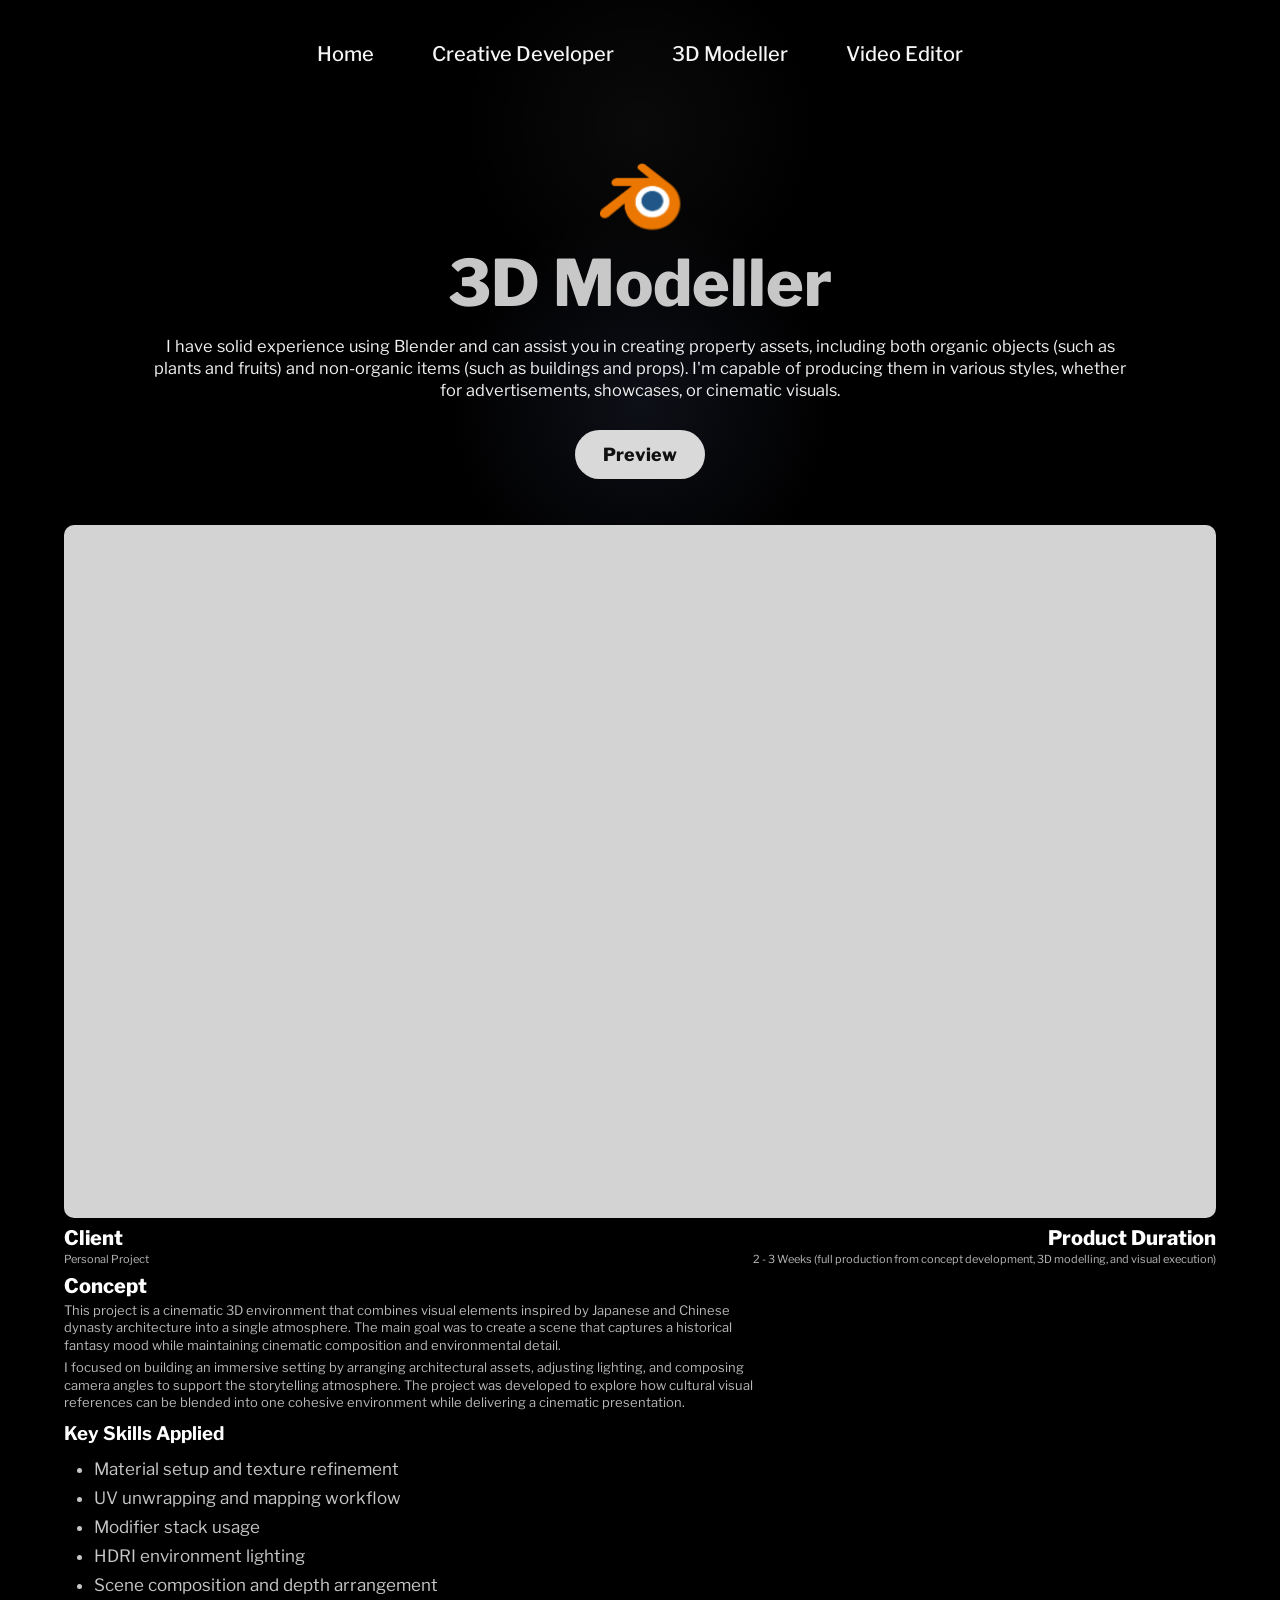
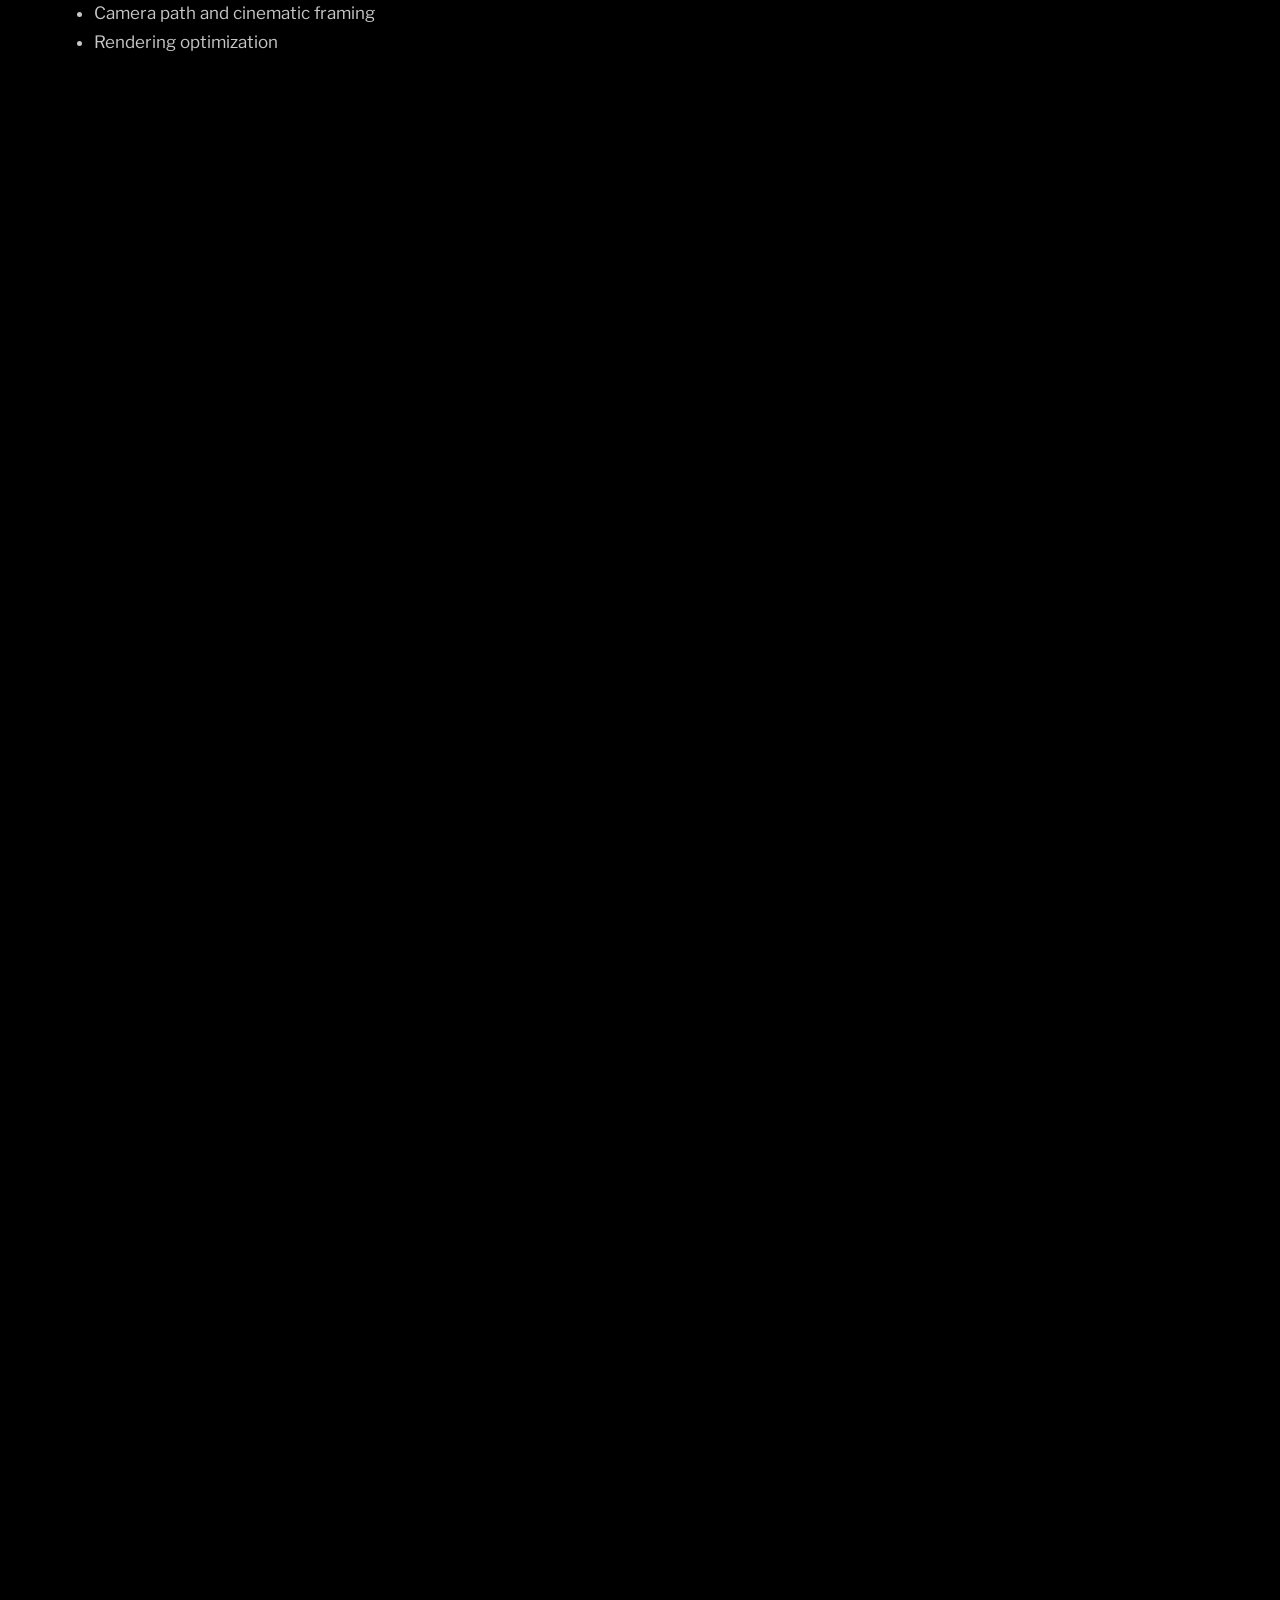
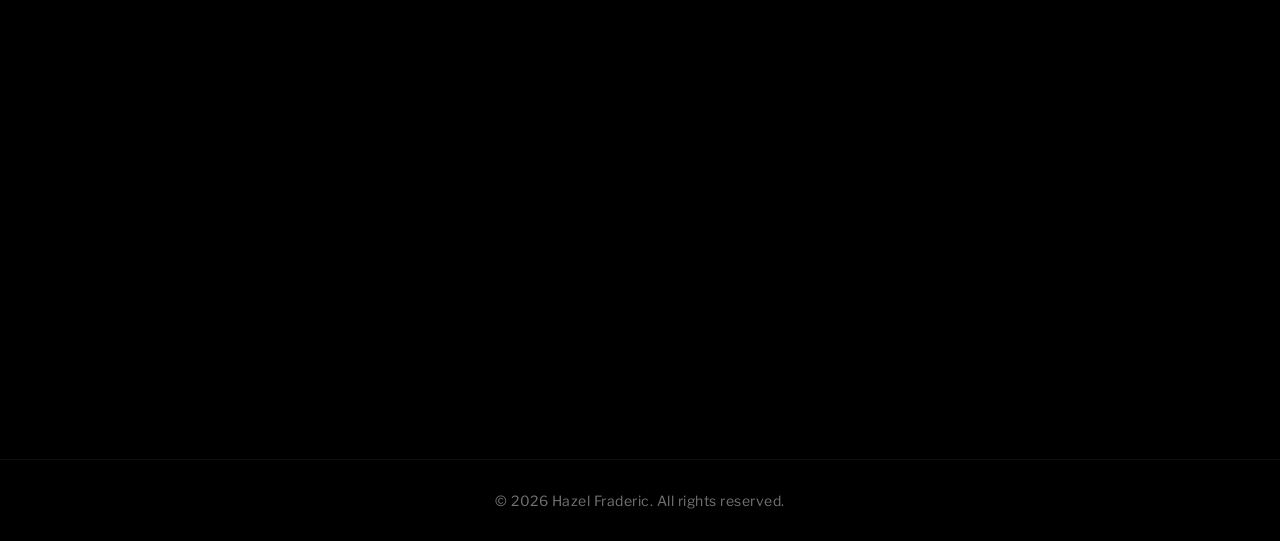
<file: 3d.html>
<!DOCTYPE html>
<html lang="en">

<head>
    <meta charset="UTF-8" />
    <meta name="viewport" content="width=device-width, initial-scale=1.0" />
    <title>3D Modeller</title>

    <link rel="preconnect" href="https://fonts.googleapis.com">
    <link rel="preconnect" href="https://fonts.gstatic.com" crossorigin>
    <link href="https://fonts.googleapis.com/css2?family=Libre+Franklin:wght@300;400;500;600;700;800;900&display=swap"
        rel="stylesheet">

    <link rel="stylesheet" href="style3.css" />
</head>

<body>
    <div class="page-glow"></div>

    <!-- NAVBAR -->
    <header class="navbar" id="mainNavbar">
        <nav>
            <ul class="nav-links">
                <li><a href="index.html?skipIntro=1#home">Home</a></li>
                <li><a href="coder.html">Creative Developer</a></li>
                <li><a href="3d.html">3D Modeller</a></li>
                <li><a href="editor.html">Video Editor</a></li>
            </ul>
        </nav>
    </header>

    <!-- FLOATING MENU -->
    <button class="floating-menu-btn" id="floatingMenuBtn" aria-label="Open menu">
        <span></span>
        <span></span>
    </button>

    <!-- OVERLAY MENU -->
    <div class="menu-overlay" id="menuOverlay">
        <div class="menu-top">
            <button class="menu-close" id="menuClose" aria-label="Close menu">✕</button>
            <a href="index.html?skipIntro=1#contact" class="menu-contact-btn">CONTACT NOW</a>
        </div>

        <div class="menu-center">
            <a href="index.html?skipIntro=1#home" class="menu-link">HOME</a>
            <a href="coder.html" class="menu-link">CREATIVE DEVELOPER</a>
            <a href="3d.html" class="menu-link">3D MODELLER</a>
            <a href="editor.html" class="menu-link">VIDEO EDITOR</a>
        </div>

        <div class="menu-bottom">
            <div class="menu-socials">
                <a href="#">INSTAGRAM ↗</a>
                <a href="#">DRIBBBLE ↗</a>
                <a href="#">TWITTER ↗</a>
            </div>
        </div>
    </div>

    <main class="page-wrapper">
        <!-- HERO -->
        <section class="hero-section">
            <div class="hero-icon reveal reveal-up">
                <img src="Sources/blender.png" alt="3D Icon">
            </div>

            <h1 class="reveal reveal-up delay-1">3D Modeller</h1>

            <p class="hero-description reveal reveal-up delay-2">
                I have solid experience using Blender and can assist you in creating property assets,
                including both organic objects (such as plants and fruits) and non-organic items
                (such as buildings and props). I'm capable of producing them in various styles,
                whether for advertisements, showcases, or cinematic visuals.
            </p>

            <a class="hero-button reveal reveal-up delay-3" href="#preview">
                Preview
            </a>
        </section>

        <!-- SHOWCASE -->
        <section class="showcase-section" id="preview">
            <article class="showcase-card reveal reveal-up" id="preview">
                <!-- SHOWCASE 1 -->
                <div class="showcase-image">
                    <iframe src="https://www.youtube.com/embed/1nPAnlo8g2I" frameborder="0"
                        allow="autoplay; encrypted-media" allowfullscreen>
                    </iframe>
                </div>

                <div class="showcase-meta">
                    <div class="meta-left">
                        <h3>Client</h3>
                        <span>Personal Project</span>
                    </div>

                    <div class="meta-right">
                        <h3>Product Duration</h3>
                        <span>2 - 3 Weeks (full production from concept development, 3D modelling, and visual execution)</span>
                    </div>
                </div>

                <div class="showcase-concept">
                    <h3>Concept</h3>
                    <p>
                        This project is a cinematic 3D environment that combines visual elements inspired by Japanese
                        and Chinese dynasty architecture into a single atmosphere. The main goal was to create a scene
                        that captures a historical fantasy mood while maintaining cinematic composition and
                        environmental detail.
                    </p>
                    <p>
                        I focused on building an immersive setting by arranging architectural assets, adjusting
                        lighting, and composing camera angles to support the storytelling atmosphere. The project was
                        developed to explore how cultural visual references can be blended into one cohesive environment
                        while delivering a cinematic presentation.
                    </p>
                </div>
                <div class="showcase-key-skills">
                    <h3>Key Skills Applied</h3>
                    <ul>
                        <li>Material setup and texture refinement</li>
                        <li>UV unwrapping and mapping workflow</li>
                        <li>Modifier stack usage</li>
                        <li>HDRI environment lighting</li>
                        <li>Scene composition and depth arrangement</li>
                        <li>Camera path and cinematic framing</li>
                        <li>Rendering optimization</li>
                    </ul>
                </div>
            </article>

            <article class="showcase-card reveal reveal-up delay-1">
                <!-- SHOWCASE 2 -->
                <div class="showcase-image">
                    <iframe src="https://www.youtube.com/embed/yC4zzNVPhv0" frameborder="0"
                        allow="autoplay; encrypted-media" allowfullscreen>
                    </iframe>
                </div>

                <div class="showcase-meta">
                    <div class="meta-left">
                        <h3>Client</h3>
                        <span>Personal Project</span>
                    </div>

                    <div class="meta-right">
                        <h3>Product Duration</h3>
                        <span>2 - 3 Weeks(full production from concept development, 3D modelling, and visual execution)</span>
                    </div>
                </div>

                <div class="showcase-concept">
                    <h3>Concept</h3>
                    <p>
                        A short fake product advertisement created as a practice project to explore 3D visual production
                        and product-style presentation. The concept focuses on showcasing a product through cinematic
                        composition, smooth motion, and stylized visual effects to simulate a modern advertisement
                        format.
                    </p>
                </div>
                <div class="showcase-key-skills">
                    <h3>Key Skills Applied</h3>
                    <ul>
                        <li>3D Asset Modelling</li>
                        <li>Material & Texture Development</li>
                        <li>Precision UV Mapping</li>
                        <li>Procedural Array Modifier Workflow</li>
                        <li>Wave-Based Motion Animation</li>
                        <li>Product Visualization</li>
                    </ul>
                </div>
            </article>

            <!-- <article class="showcase-card reveal reveal-up delay-2">
                <div class="showcase-image">
                    <iframe src="https://drive.google.com/file/d/1Ze3BfD0TVNcpZh_HgFm8vNERqOUbqEDI/preview"
                        allow="autoplay">
                    </iframe>
                </div>

                <div class="showcase-meta">
                    <div class="meta-left">
                        <h3>Client</h3>
                        <span>Personal Project</span>
                    </div>

                    <div class="meta-right">
                        <h3>Product Duration</h3>
                        <span>2 - 3 Weeks</span>
                    </div>
                </div>

                <div class="showcase-concept">
                    <h3>Concept</h3>
                    <p>
                        Lorem ipsum dolor sit amet, consectetur adipisicing elit,
                        sed do eiusmod tempor incididunt ut labore et dolore.
                    </p>
                </div>
            </article> -->
        </section>

        <!-- CONTACT -->
        <section class="contact-section">
            <div class="contact-inner">
                <div class="contact-left reveal reveal-left">
                    <h2><span>Let’s Work</span><span>Together</span></h2>

                    <div class="contact-meta">
                        <p>Based in, Australia<br>Sydney</p>

                        <p>
                            Creative Developer,<br>
                            3D Modeller and Video editor
                        </p>
                    </div>

                    <a href="mailto:yourname@example.com" class="contact-button">
                        Contact Now
                    </a>
                </div>

                <div class="contact-right reveal reveal-right delay-1">
                    <div class="contact-image-card">
                        <img src="Sources/Salju.jpeg" alt="Hazel portrait">
                    </div>
                </div>
            </div>

            <div class="contact-bottom contact-bottom-reveal">
                <p>
                    Based in Australia, I Am a multi - skilled creative with experience in coding,
                    3D Modelling, and Video Editing. My passion for visual storytelling, clean design,
                    and technical precision is reflected through my work.
                </p>

                <div class="social-buttons">
                    <a href="#">Instagram</a>
                    <a href="#">LinkedIn</a>
                    <a href="#">X</a>
                </div>
            </div>
        </section>
    </main>

    <script src="global.js"></script>
</body>
<footer class="site-footer">
    <p>© 2026 Hazel Fraderic. All rights reserved.</p>
</footer>

</html>
</file>
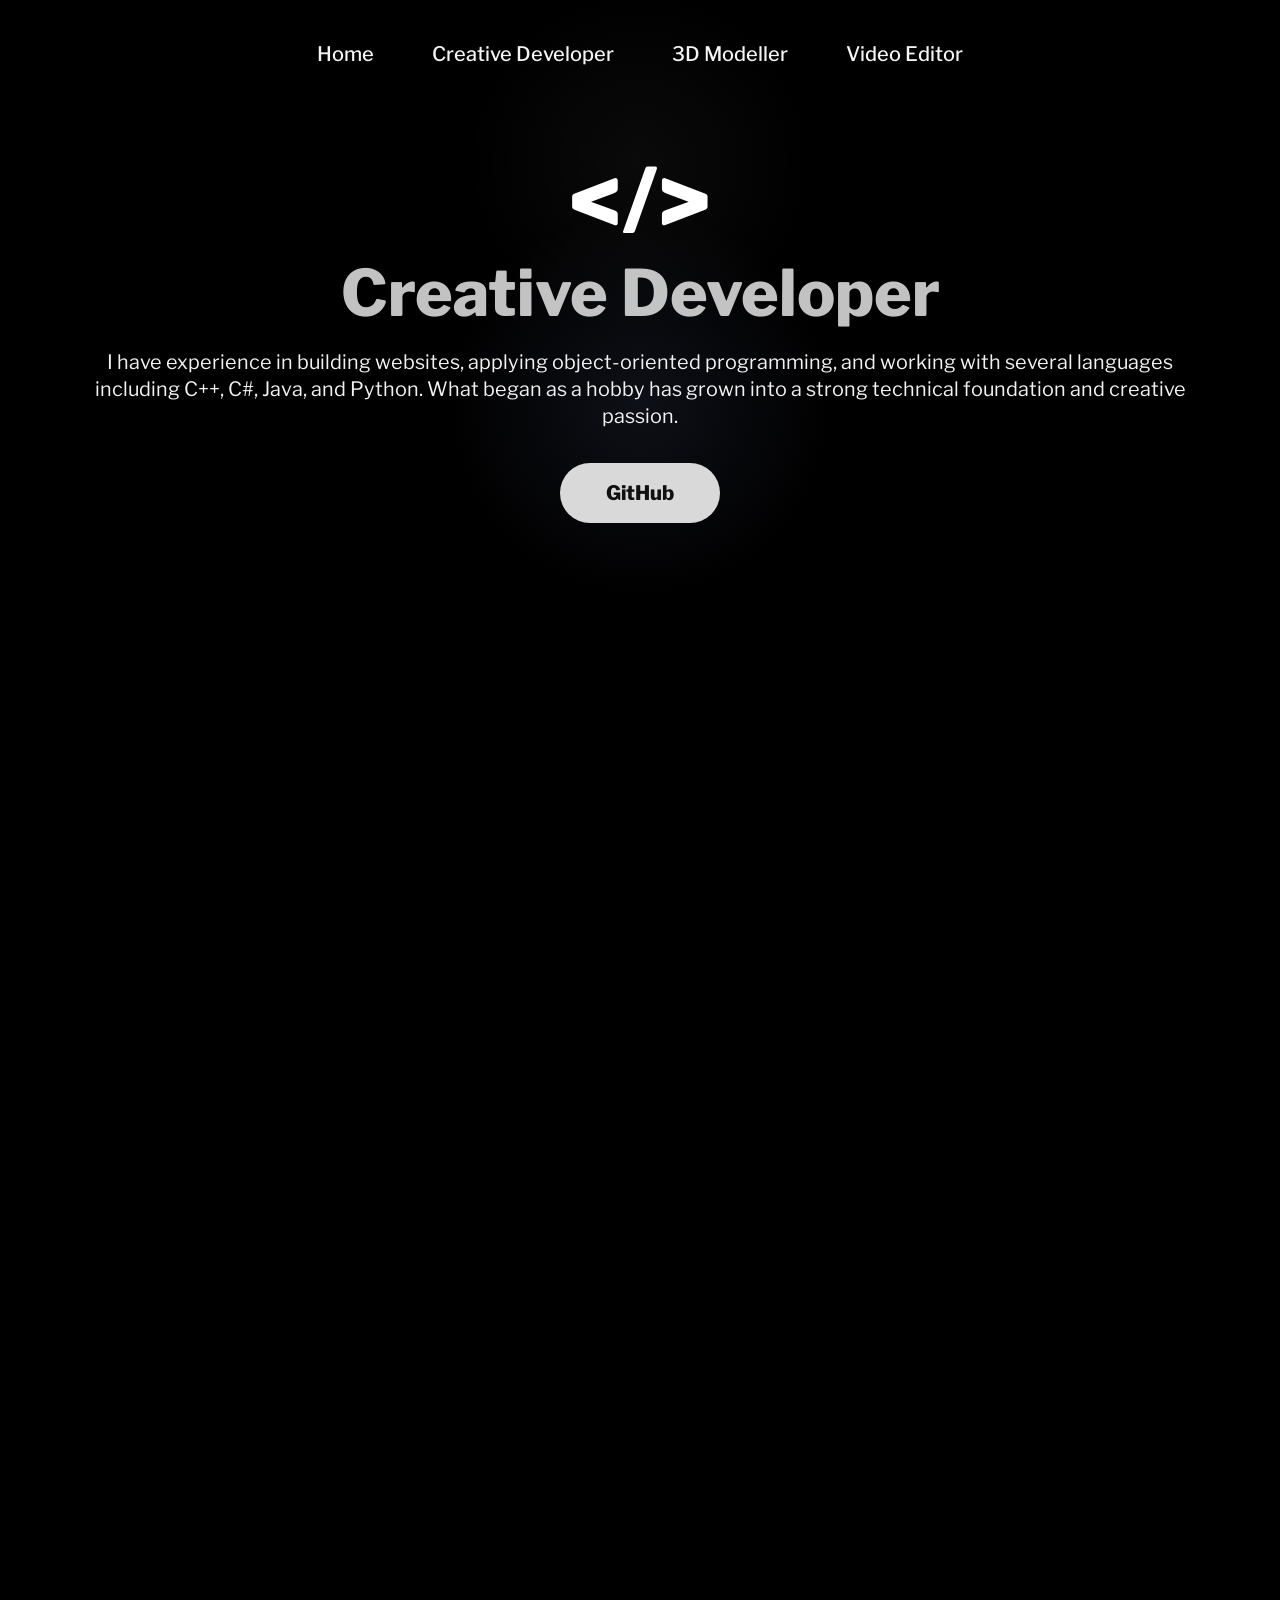
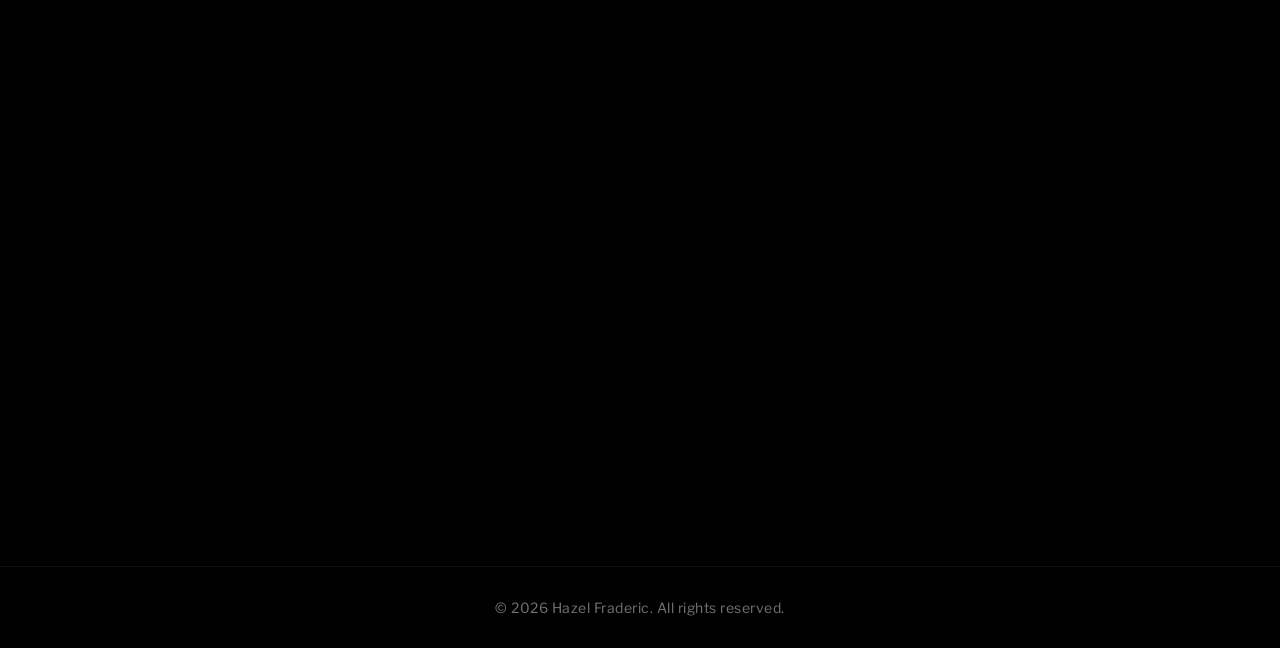
<file: coder.html>
<!DOCTYPE html>
<html lang="en">

<head>
    <meta charset="UTF-8" />
    <meta name="viewport" content="width=device-width, initial-scale=1.0" />
    <title>Creative Developer</title>

    <link rel="preconnect" href="https://fonts.googleapis.com">
    <link rel="preconnect" href="https://fonts.gstatic.com" crossorigin>
    <link href="https://fonts.googleapis.com/css2?family=Libre+Franklin:wght@300;400;500;600;700;800;900&display=swap"
        rel="stylesheet">

    <link rel="stylesheet" href="style2.css" />
</head>

<body>
    <header class="navbar" id="mainNavbar">
        <nav>
            <ul class="nav-links">
                <li><a href="index.html?skipIntro=1#home">Home</a></li>
                <li><a href="coder.html">Creative Developer</a></li>
                <li><a href="3d.html">3D Modeller</a></li>
                <li><a href="editor.html">Video Editor</a></li>
            </ul>
        </nav>
    </header>
    <button class="floating-menu-btn" id="floatingMenuBtn" aria-label="Open menu">
        <span></span>
        <span></span>
    </button>

    <div class="menu-overlay" id="menuOverlay">
        <div class="menu-top">
            <button class="menu-close" id="menuClose" aria-label="Close menu">✕</button>
            <a href="index.html#contact" class="menu-contact-btn">CONTACT NOW</a>
        </div>

        <div class="menu-center">
            <a href="index.html?skipIntro=1#home" class="menu-link">HOME</a>
            <a href="coder.html" class="menu-link ">CREATIVE DEVELOPER</a>
            <a href="3d.html" class="menu-link">3D MODELLER</a>
            <a href="editor.html" class="menu-link">VIDEO EDITOR</a>
        </div>

        <div class="menu-bottom">
            <div class="menu-socials">
                <a href="#">INSTAGRAM ↗</a>
                <a href="#">DRIBBBLE ↗</a>
                <a href="#">TWITTER ↗</a>
            </div>
        </div>
    </div>
    <div class="page-glow"></div>

    <main class="page-wrapper" id="pageWrapper">
        <section class="hero-section">
            <div class="hero-icon reveal reveal-up">&lt;/&gt;</div>

            <h1 class="reveal reveal-up delay-1">Creative Developer</h1>

            <p class="hero-description reveal reveal-up delay-2">
                I have experience in building websites, applying object-oriented programming,
                and working with several languages including C++, C#, Java, and Python.
                What began as a hobby has grown into a strong technical foundation and creative passion.
            </p>

            <a class="hero-button" id="githubBtn" href="https://github.com/hazelrc" target="_blank"
                rel="noopener noreferrer">
                GitHub
            </a>
        </section>

        <section class="languages-section">
            <div class="languages-header reveal reveal-up">
                <h2>Creative Tech Tools & Languages</h2>
                <p>
                    These are some of the programming languages and technologies
                    I’ve used while learning, building projects, and exploring development.
                </p>
            </div>

            <div class="languages-grid">
                <div class="language-card reveal reveal-up delay-1">
                    <img src="Sources/htmlIcon.webp" alt="HTML">
                    <span>HTML</span>
                </div>

                <div class="language-card reveal reveal-up delay-2">
                    <img src="Sources/cssIcon.webp" alt="CSS">
                    <span>CSS</span>
                </div>

                <div class="language-card reveal reveal-up delay-1">
                    <img src="Sources/javaIcon.png" alt="Java">
                    <span>Java</span>
                </div>

                <div class="language-card reveal reveal-up delay-2">
                    <img src="Sources/pythonIcon.png" alt="Python">
                    <span>Python</span>
                </div>

                <div class="language-card reveal reveal-up delay-3">
                    <img src="Sources/cppIcon.png" alt="C++">
                    <span>C++</span>
                </div>

                <div class="language-card reveal reveal-up delay-1">
                    <img src="Sources/csharpIcon.webp" alt="C#">
                    <span>C#</span>
                </div>

                <div class="language-card reveal reveal-up delay-2">
                    <img src="Sources/arduinoIcon.png" alt="Arduino">
                    <span>Arduino</span>
                </div>

                <div class="language-card reveal reveal-up delay-2">
                    <img src="Sources/Unity.png" alt="Unity">
                    <span>Unity</span>
                </div>

                <div class="language-card reveal reveal-up delay-2">
                    <img src="Sources/phpIcon.png" alt="php">
                    <span>php</span>
                </div>

                <div class="language-card reveal reveal-up delay-2">
                    <img src="Sources/mySqlIcon.png" alt="mySQL">
                    <span>mySQL</span>
                </div>
            </div>
        </section>

        <section class="contact-section">
            <div class="contact-inner">
                <div class="contact-left reveal reveal-left">
                    <h2>Let’s Work<br>Together</h2>

                    <div class="contact-meta">
                        <p>Based in, Australia<br>Sydney</p>

                        <p>
                            Creative Developer,<br>
                            3D Modeller and Video editor
                        </p>
                    </div>

                    <a href="mailto:hazelfraderic@gmail.com" class="contact-button">
                        Contact Now
                    </a>
                </div>

                <div class="contact-right reveal reveal-right delay-1">
                    <div class="contact-image-card">
                        <img src="Sources/Salju.jpeg" alt="Hazel portrait">
                    </div>
                </div>
            </div>

            <div class="contact-bottom contact-bottom-reveal">
                <p>
                    Based in Australia, I am a multi-skilled creative with experience in coding,
                    3D Modelling, and Video Editing. My passion for visual storytelling,
                    clean design, and technical precision is reflected through my work.
                </p>

                <div class="social-buttons">
                    <a href="#">Instagram</a>
                    <a href="#">LinkedIn</a>
                    <a href="#">X</a>
                </div>
            </div>
        </section>
    </main>

    <script src="global.js"></script>
</body>
<footer class="site-footer">
    <p>© 2026 Hazel Fraderic. All rights reserved.</p>
</footer>
</html>
</file>
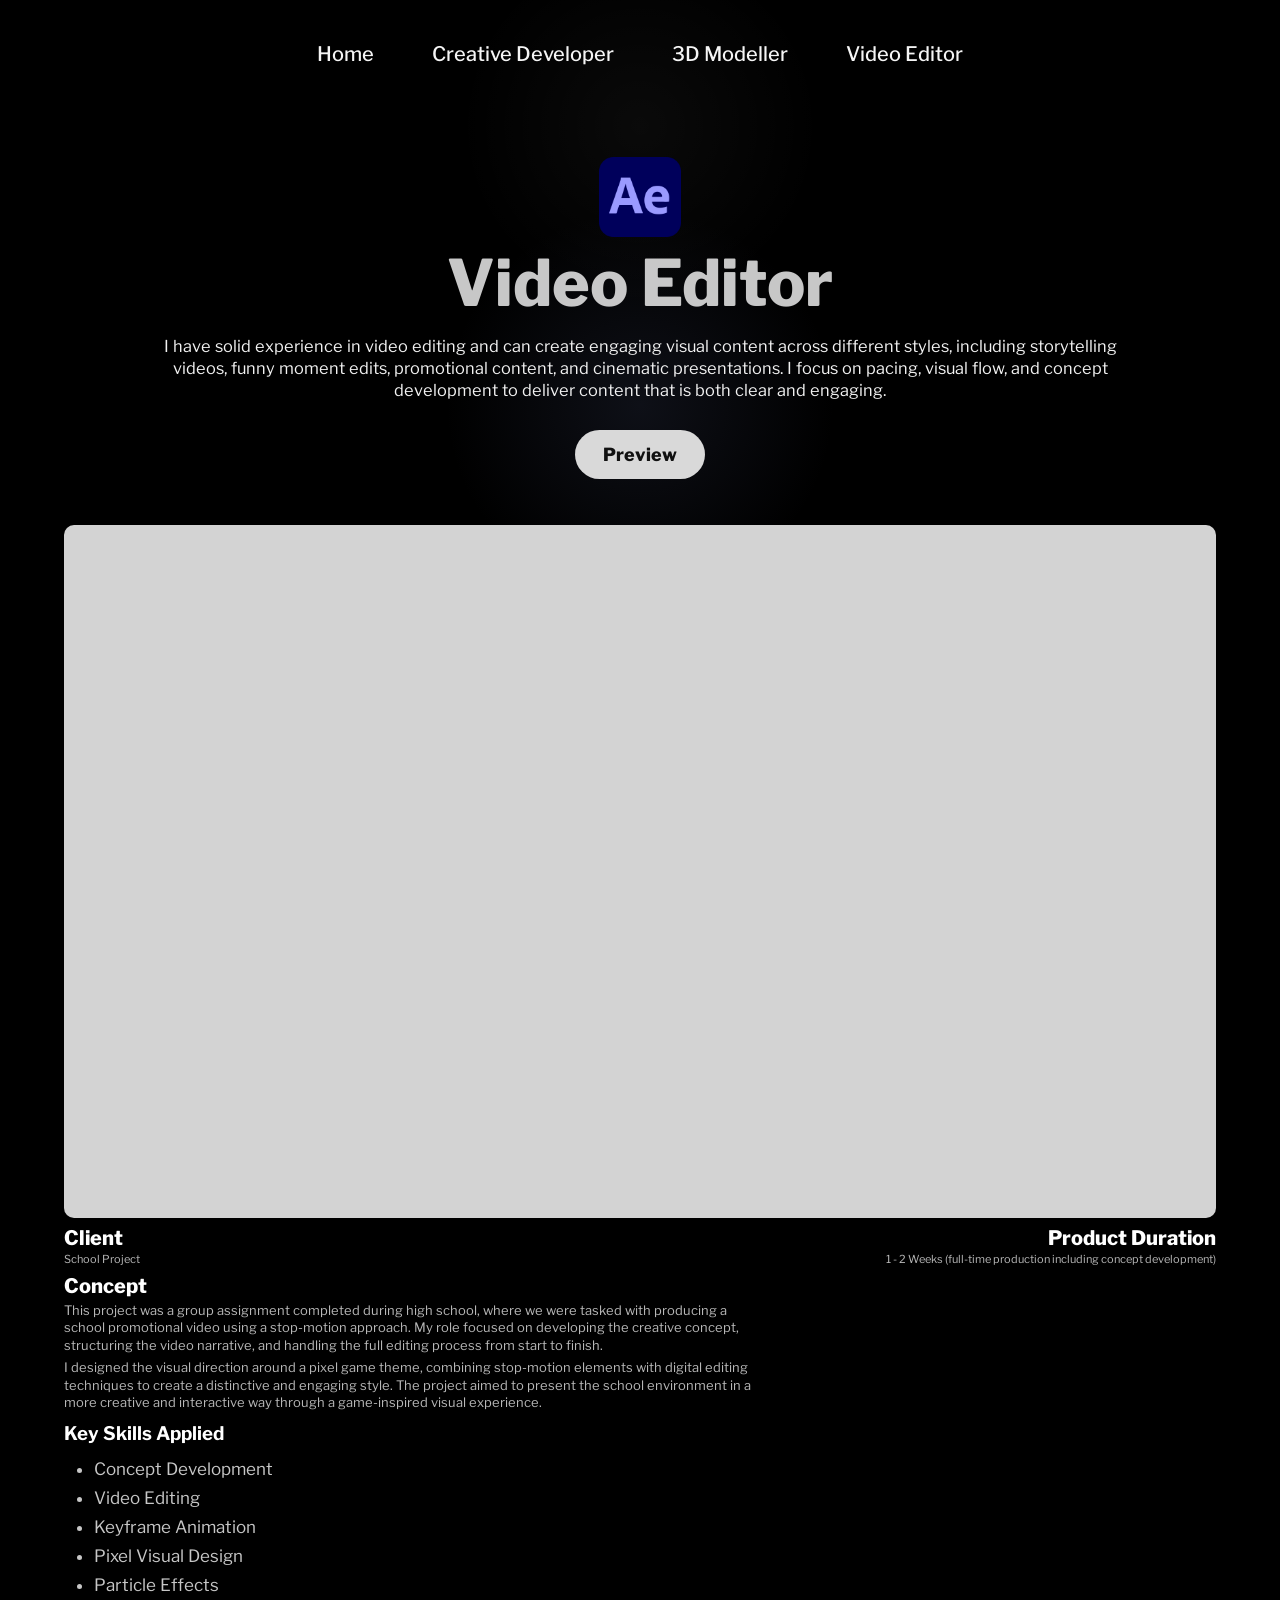
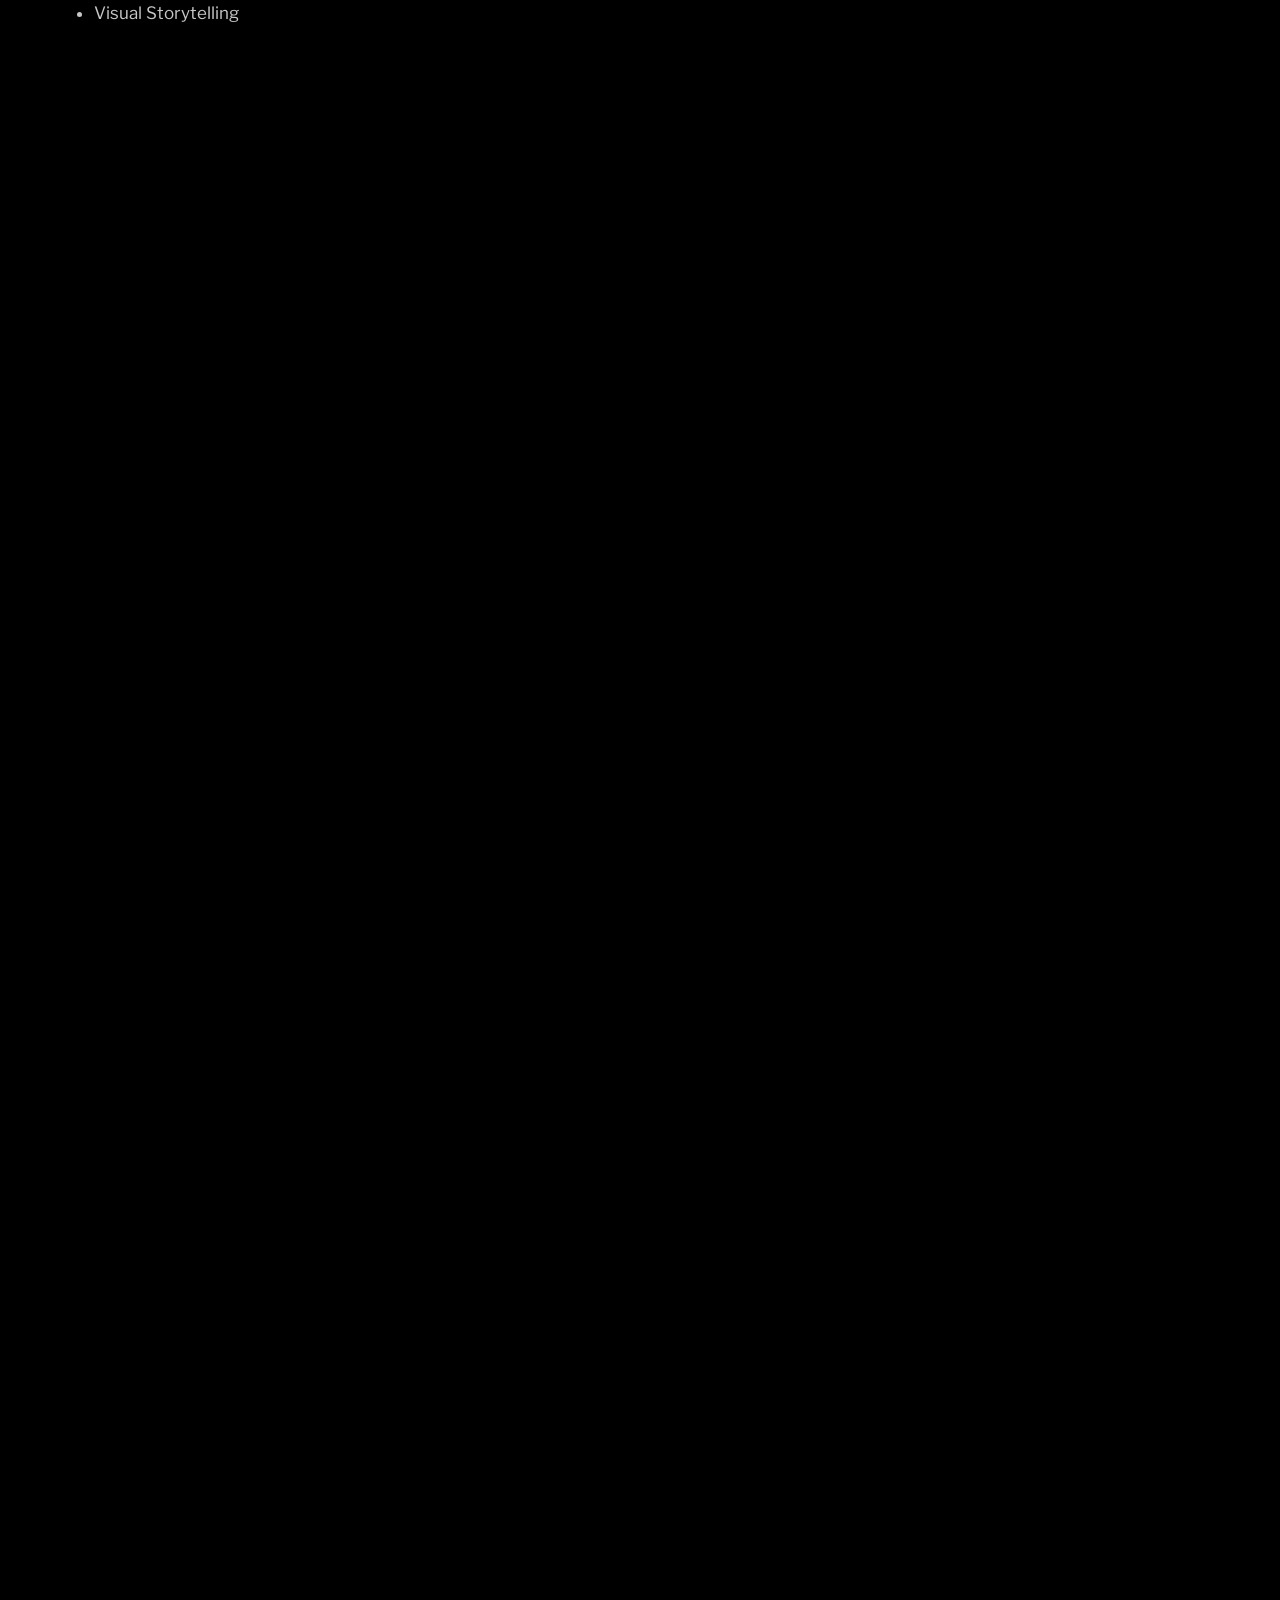
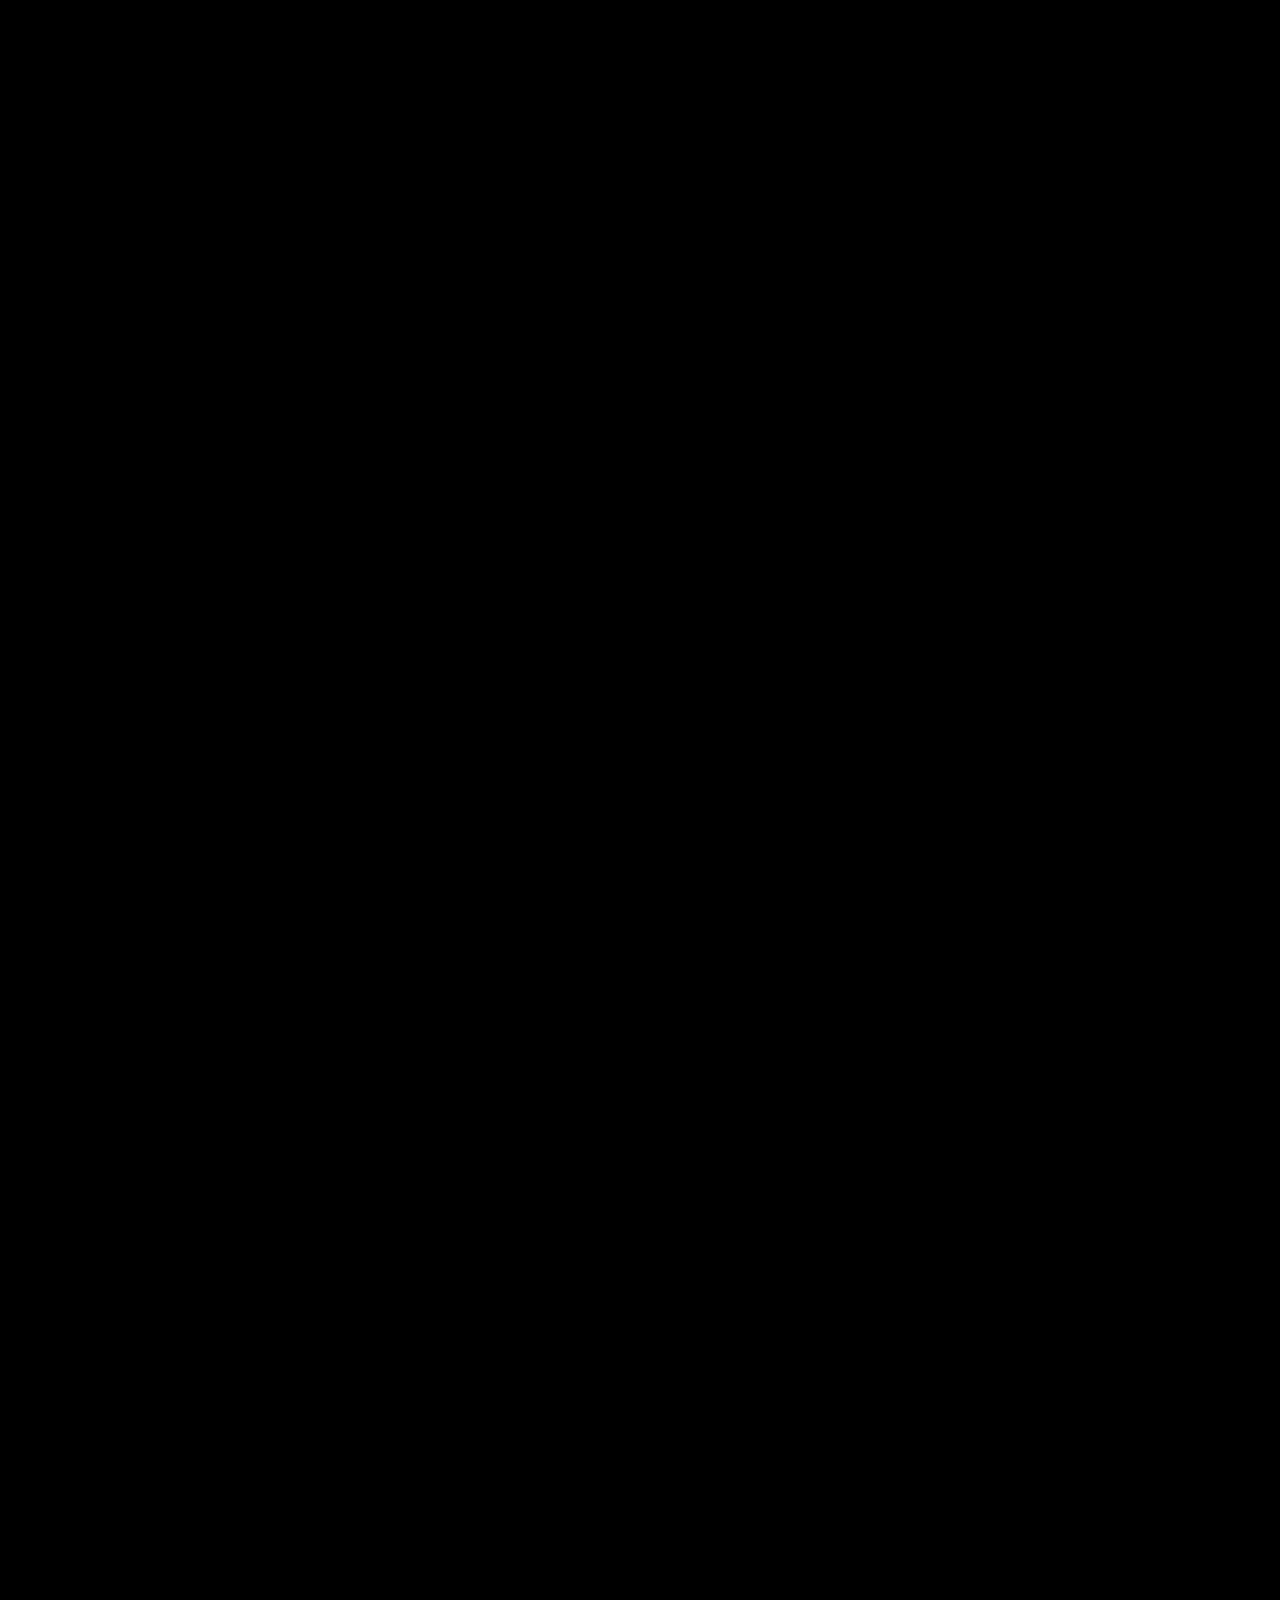
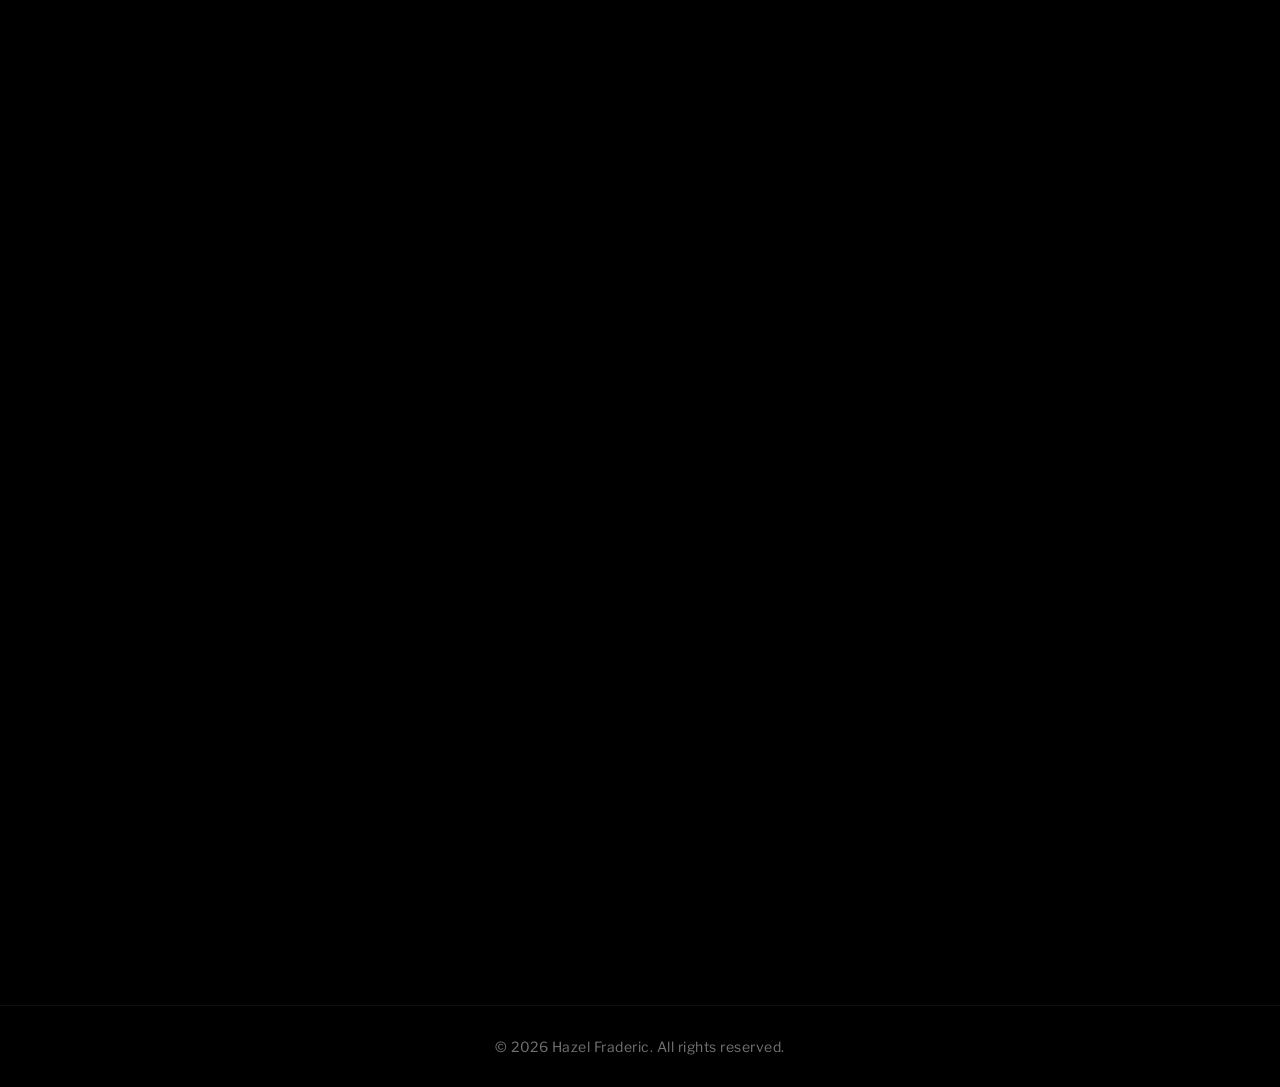
<file: editor.html>
<!DOCTYPE html>
<html lang="en">

<head>
    <meta charset="UTF-8" />
    <meta name="viewport" content="width=device-width, initial-scale=1.0" />
    <title>3D Modeller</title>

    <link rel="preconnect" href="https://fonts.googleapis.com">
    <link rel="preconnect" href="https://fonts.gstatic.com" crossorigin>
    <link href="https://fonts.googleapis.com/css2?family=Libre+Franklin:wght@300;400;500;600;700;800;900&display=swap"
        rel="stylesheet">

    <link rel="stylesheet" href="style3.css" />
</head>

<body>
    <div class="page-glow"></div>

    <!-- NAVBAR -->
    <header class="navbar" id="mainNavbar">
        <nav>
            <ul class="nav-links">
                <li><a href="index.html?skipIntro=1#home">Home</a></li>
                <li><a href="coder.html">Creative Developer</a></li>
                <li><a href="3d.html">3D Modeller</a></li>
                <li><a href="editor.html">Video Editor</a></li>
            </ul>
        </nav>
    </header>

    <!-- FLOATING MENU -->
    <button class="floating-menu-btn" id="floatingMenuBtn" aria-label="Open menu">
        <span></span>
        <span></span>
    </button>

    <!-- OVERLAY MENU -->
    <div class="menu-overlay" id="menuOverlay">
        <div class="menu-top">
            <button class="menu-close" id="menuClose" aria-label="Close menu">✕</button>
            <a href="index.html?skipIntro=1#contact" class="menu-contact-btn">CONTACT NOW</a>
        </div>

        <div class="menu-center">
            <a href="index.html?skipIntro=1#home" class="menu-link">HOME</a>
            <a href="coder.html" class="menu-link">CREATIVE DEVELOPER</a>
            <a href="3d.html" class="menu-link">3D MODELLER</a>
            <a href="editor.html" class="menu-link">VIDEO EDITOR</a>
        </div>

        <div class="menu-bottom">
            <div class="menu-socials">
                <a href="#">INSTAGRAM ↗</a>
                <a href="#">DRIBBBLE ↗</a>
                <a href="#">TWITTER ↗</a>
            </div>
        </div>
    </div>

    <main class="page-wrapper">
        <!-- HERO -->
        <section class="hero-section">
            <div class="hero-icon reveal reveal-up">
                <img src="Sources/aftereffect.png" alt="3D Icon">
            </div>

            <h1 class="reveal reveal-up delay-1">Video Editor</h1>

            <p class="hero-description reveal reveal-up delay-2">
                I have solid experience in video editing and can create engaging visual content across different styles,
                including storytelling videos, funny moment edits, promotional content, and cinematic presentations. I
                focus on pacing, visual flow, and concept development to deliver content that is both clear and
                engaging.
            </p>

            <a class="hero-button reveal reveal-up delay-3" href="#preview">
                Preview
            </a>
        </section>

        <!-- SHOWCASE -->
        <section class="showcase-section" id="preview">
            <article class="showcase-card reveal reveal-up" id="preview">
                <!-- SHOWCASE 1 -->
                <div class="showcase-image">
                    <iframe src="https://www.youtube.com/embed/L6QaDsjXV3c" frameborder="0"
                        allow="autoplay; encrypted-media" allowfullscreen>
                    </iframe>
                </div>

                <div class="showcase-meta">
                    <div class="meta-left">
                        <h3>Client</h3>
                        <span>School Project</span>
                    </div>

                    <div class="meta-right">
                        <h3>Product Duration</h3>
                        <span>1 - 2 Weeks (full-time production including concept development)</span>
                    </div>
                </div>

                <div class="showcase-concept">
                    <h3>Concept</h3>
                    <p>
                        This project was a group assignment completed during high school, where we were tasked with
                        producing a school promotional video using a stop-motion approach. My role focused on developing
                        the creative concept, structuring the video narrative, and handling the full editing process
                        from start to finish.
                    </p>
                    <p>
                        I designed the visual direction around a pixel game theme, combining stop-motion elements with
                        digital editing techniques to create a distinctive and engaging style. The project aimed to
                        present the school environment in a more creative and interactive way through a game-inspired
                        visual experience.
                    </p>
                </div>
                <div class="showcase-key-skills">
                    <h3>Key Skills Applied</h3>
                    <ul>
                        <li>Concept Development</li>
                        <li>Video Editing</li>
                        <li>Keyframe Animation</li>
                        <li>Pixel Visual Design</li>
                        <li>Particle Effects</li>
                        <li>Visual Storytelling</li>
                    </ul>
                </div>
            </article>

            <article class="showcase-card reveal reveal-up delay-1">
                <!-- SHOWCASE 2 -->
                <div class="showcase-image">
                    <iframe src="https://www.youtube.com/embed/dKt5uDEEGTo" allow="autoplay">
                    </iframe>
                </div>

                <div class="showcase-meta">
                    <div class="meta-left">
                        <h3>Client</h3>
                        <span>Personal Project</span>
                    </div>

                    <div class="meta-right">
                        <h3>Product Duration</h3>
                        <span>3 - 5 Days (full-time production including concept development)</span>
                    </div>
                </div>

                <div class="showcase-concept">
                    <h3>Concept</h3>
                    <p>
                        A short entertainment edit that compiles funny and unexpected moments from Valorant gameplay.
                        The video focuses on chaotic situations, player reactions, and memorable in-game interactions,
                        edited into a fast-paced highlight to keep the content entertaining and engaging for viewers.
                        Funny Valorant compilations commonly highlight unexpected plays, fails, and humorous voice chat
                        moments that happen during matches.
                    </p>
                </div>
                <div class="showcase-key-skills">
                    <h3>Key Skills Applied</h3>
                    <ul>
                        <li>Gameplay Video Editing</li>
                        <li>Comedic Timing & Clip Selection</li>
                        <li>Subtitles & Meme-Style Editing</li>
                        <li>Sound Effects Integration</li>
                        <li>Fast-Paced Montage Editing</li>
                        <li>Content Entertainment Design</li>
                    </ul>
                </div>
            </article>

            <article class="showcase-card reveal reveal-up delay-2">
                <!-- SHOWCASE 3 -->
                <div class="showcase-image">
                    <iframe src="https://www.youtube.com/embed/9HMI-a6wjBY" allow="autoplay">
                    </iframe>
                </div>

                <div class="showcase-meta">
                    <div class="meta-left">
                        <h3>Client</h3>
                        <span>Personal Project</span>
                    </div>

                    <div class="meta-right">
                        <h3>Product Duration</h3>
                        <span>3 - 4 Days (full-time production including concept development)</span>
                    </div>
                </div>

                <div class="showcase-concept">
                    <h3>Concept</h3>
                    <p>
                        A creative self-introduction video produced as a school assignment, designed to simulate a
                        professional interview presentation through visual storytelling. The project combines recorded
                        performance, edited scenes, and dynamic presentation elements to make a simple introduction more
                        engaging and visually structured.
                    </p>
                </div>
                <div class="showcase-key-skills">
                    <h3>Key Skills Applied</h3>
                    <ul>
                        <li>Storytelling Development</li>
                        <li>Concept Planning</li>
                        <li>Narrative Structuring</li>
                        <li>Sound Effects Integration</li>
                        <li>Scene Composition</li>
                        <li>Content Entertainment Design</li>
                    </ul>
                </div>
            </article>

            <article class="showcase-card reveal reveal-up delay-2">
                <!-- SHOWCASE 4 -->
                <div class="showcase-image">
                    <iframe src="https://www.youtube.com/embed/9igNLPyHbfM" allow="autoplay">
                    </iframe>
                </div>

                <div class="showcase-meta">
                    <div class="meta-left">
                        <h3>Client</h3>
                        <span>Personal Project</span>
                    </div>

                    <div class="meta-right">
                        <h3>Product Duration</h3>
                        <span>3 - 5 Days (full-time production including concept development)</span>
                    </div>
                </div>

                <div class="showcase-concept">
                    <h3>Concept</h3>
                    <p>
                        A funny moments edit based on Valorant gameplay, focusing on humorous in-game situations, player
                        reactions, and entertaining match highlights through fast-paced editing.
                    </p>
                </div>
                <div class="showcase-key-skills">
                    <h3>Key Skills Applied</h3>
                    <ul>
                        <li>Gameplay Video Editing</li>
                        <li>Comedic Timing & Clip Selection</li>
                        <li>Subtitles & Meme-Style Editing</li>
                        <li>Sound Effects Integration</li>
                        <li>Fast-Paced Montage Editing</li>
                        <li>Content Entertainment Design</li>
                    </ul>
                </div>
            </article>
        </section>

        <!-- CONTACT -->
        <section class="contact-section">
            <div class="contact-inner">
                <div class="contact-left reveal reveal-left">
                    <h2><span>Let’s Work</span><span>Together</span></h2>

                    <div class="contact-meta">
                        <p>Based in, Australia<br>Sydney</p>

                        <p>
                            Creative Developer,<br>
                            3D Modeller and Video editor
                        </p>
                    </div>

                    <a href="mailto:yourname@example.com" class="contact-button">
                        Contact Now
                    </a>
                </div>

                <div class="contact-right reveal reveal-right delay-1">
                    <div class="contact-image-card">
                        <img src="Sources/Salju.jpeg" alt="Hazel portrait">
                    </div>
                </div>
            </div>

            <div class="contact-bottom contact-bottom-reveal">
                <p>
                    Based in Australia, I Am a multi - skilled creative with experience in coding,
                    3D Modelling, and Video Editing. My passion for visual storytelling, clean design,
                    and technical precision is reflected through my work.
                </p>

                <div class="social-buttons">
                    <a href="#">Instagram</a>
                    <a href="#">LinkedIn</a>
                    <a href="#">X</a>
                </div>
            </div>
        </section>
    </main>

    <script src="global.js"></script>
</body>
<footer class="site-footer">
    <p>© 2026 Hazel Fraderic. All rights reserved.</p>
</footer>

</html>
</file>
<file: style3.css>
* {
    margin: 0;
    padding: 0;
    box-sizing: border-box;
}

.showcase-image iframe {
    width: 100%;
    height: 100%;
    border: none;
    display: block;
    border-radius: 10px;
}

html {
    scroll-behavior: smooth;
}

body {
    min-height: 100vh;
    font-family: "Libre Franklin", sans-serif;
    background: #000;
    color: #fff;
    overflow-x: hidden;
}

.page-glow {
    position: fixed;
    inset: 0;
    pointer-events: none;
    background:
        radial-gradient(circle at 50% 14%, rgba(255, 255, 255, 0.04), transparent 18%),
        radial-gradient(circle at 50% 45%, rgba(88, 99, 145, 0.16), transparent 24%);
    z-index: 0;
}

.page-wrapper {
    position: relative;
    z-index: 1;
    padding-bottom: 40px;
}

/* NAVBAR */
.navbar {
    width: 100%;
    display: flex;
    justify-content: center;
    padding-top: 32px;
    position: relative;
    z-index: 20;
    transition: opacity 0.28s ease, transform 0.28s ease;
}

.navbar.nav-hidden {
    opacity: 0;
    pointer-events: none;
    transform: translateY(-20px);
}

.nav-links {
    list-style: none;
    display: flex;
    gap: 22px;
    align-items: center;
    flex-wrap: wrap;
    justify-content: center;
}

.nav-links a {
    position: relative;
    display: inline-flex;
    align-items: center;
    justify-content: center;
    text-decoration: none;
    color: #f5f5f5;
    font-size: 20px;
    font-weight: 500;
    padding: 10px 18px;
    border-radius: 999px;
    overflow: hidden;
    transition: transform 0.28s ease, color 0.28s ease;
    z-index: 1;
}

.nav-links a::before {
    content: "";
    position: absolute;
    left: 0;
    bottom: 0;
    width: 100%;
    height: 0%;
    background-color: #d9d9d9;
    border-radius: 999px;
    transition: height 0.35s ease;
    z-index: -1;
}

.nav-links a:hover {
    color: #111;
    transform: scale(1.08);
}

.nav-links a:hover::before {
    height: 100%;
}

/* FLOATING MENU BUTTON */
.floating-menu-btn {
    position: fixed;
    top: 28px;
    right: 32px;
    width: 64px;
    height: 64px;
    border: none;
    border-radius: 18px;
    background: rgba(15, 15, 15, 0.92);
    display: flex;
    flex-direction: column;
    align-items: center;
    justify-content: center;
    gap: 7px;
    cursor: pointer;
    z-index: 10001;
    opacity: 0;
    pointer-events: none;
    transform: translateY(-12px) scale(0.92);
    transition:
        opacity 0.28s ease,
        transform 0.28s ease,
        background-color 0.28s ease;
}

.floating-menu-btn span {
    width: 22px;
    height: 2px;
    background: #fff;
    border-radius: 999px;
    display: block;
}

.floating-menu-btn.show {
    opacity: 1;
    pointer-events: auto;
    transform: translateY(0) scale(1);
}

.floating-menu-btn:hover {
    transform: translateY(0) scale(1.06);
    background: rgba(32, 32, 32, 0.95);
}

.floating-menu-btn.show.hide {
    opacity: 0 !important;
    pointer-events: none !important;
    transform: translateY(-12px) scale(0.92) !important;
}

/* OVERLAY MENU */
.menu-overlay {
    position: fixed;
    inset: 0;
    background: rgba(0, 0, 0, 0.96);
    z-index: 10000;
    opacity: 0;
    visibility: hidden;
    pointer-events: none;
    transition: opacity 0.35s ease, visibility 0.35s ease;
    display: flex;
    flex-direction: column;
    justify-content: space-between;
    padding: 26px 22px 22px;
}

.menu-overlay.open {
    opacity: 1;
    visibility: visible;
    pointer-events: auto;
}

.menu-top {
    position: relative;
    display: flex;
    justify-content: flex-end;
    align-items: center;
    min-height: 60px;
}

.menu-bottom {
    display: flex;
    justify-content: center;
    align-items: center;
}

.menu-contact-btn,
.menu-socials a {
    font-size: 14px;
    font-weight: 700;
    color: #fff;
    text-decoration: none;
}

.menu-contact-btn {
    display: inline-flex;
    align-items: center;
    justify-content: center;
    padding: 14px 28px;
    border-radius: 999px;
    border: 2px solid #fff;
}

.menu-close {
    position: absolute;
    left: 50%;
    top: 50%;
    width: 54px;
    height: 54px;
    border: none;
    border-radius: 50%;
    background: rgba(255, 255, 255, 0.06);
    color: #fff;
    font-size: 28px;
    cursor: pointer;
    transform: translate(-50%, -50%);
    transition:
        background-color 0.28s ease,
        transform 0.28s ease,
        color 0.28s ease;
}

.menu-close:hover {
    background: rgba(255, 0, 0, 0.18);
    color: #ff4d4d;
    transform: translate(-50%, -50%) scale(1.12);
}

.menu-center {
    flex: 1;
    display: flex;
    flex-direction: column;
    align-items: center;
    justify-content: center;
}

.menu-link {
    text-decoration: none;
    color: #f5f5f5;
    font-weight: 800;
    font-size: clamp(52px, 8vw, 118px);
    line-height: 0.92;
    letter-spacing: -0.03em;
    transition: color 0.25s ease, transform 0.25s ease;
}

.menu-link:hover {
    color: #8e8e8e;
    transform: scale(1.02);
}

.menu-socials {
    display: flex;
    gap: 34px;
    justify-content: center;
    align-items: center;
    flex-wrap: wrap;
}

body.menu-open {
    overflow: hidden;
}

/* HERO */
.hero-section {
    max-width: 1200px;
    margin: 0 auto;
    padding: 80px 24px 46px;
    text-align: center;
}

.hero-icon {
    width: 82px;
    height: 82px;
    margin: 0 auto 12px;
    display: flex;
    align-items: center;
    justify-content: center;
}

.hero-icon img {
    width: 100%;
    height: 100%;
    object-fit: contain;
    display: block;
}

.hero-section h1 {
    font-size: clamp(42px, 5vw, 72px);
    font-weight: 800;
    line-height: 1.05;
    color: rgba(255, 255, 255, 0.78);
    margin-bottom: 18px;
}

.hero-description {
    max-width: 980px;
    margin: 0 auto 28px;
    font-size: clamp(16px, 1.28vw, 24px);
    line-height: 1.35;
    color: rgba(255, 255, 255, 0.95);
}

.hero-button {
    display: inline-flex;
    align-items: center;
    justify-content: center;
    min-width: 130px;
    padding: 14px 28px;
    border-radius: 999px;
    background: #d9d9d9;
    color: #111;
    text-decoration: none;
    font-size: clamp(18px, 1.1vw, 22px);
    font-weight: 800;
    transition:
        transform 0.28s ease,
        box-shadow 0.28s ease,
        opacity 0.35s ease;
}

.hero-button:hover {
    transform: translateY(-2px) scale(1.05);
    box-shadow: 0 0 24px rgba(255, 255, 255, 0.14);
}

.hero-button.hide-on-scroll {
    opacity: 0;
    pointer-events: none;
    transform: translateY(12px);
}

/* SHOWCASE */
.showcase-section {
    max-width: 1200px;
    margin: 0 auto;
    padding: 0 24px 70px;
}

.showcase-card {
    margin-bottom: 42px;
}

.showcase-image {
    width: 100%;
    aspect-ratio: 1.58 / 0.95;
    background: #d3d3d3;
    border-radius: 10px;
    overflow: hidden;
}

.showcase-image img {
    width: 100%;
    height: 100%;
    object-fit: cover;
    display: block;
}

.showcase-meta {
    margin-top: 10px;
    display: flex;
    justify-content: space-between;
    gap: 20px;
    align-items: flex-start;
}

.meta-left h3,
.meta-right h3,
.showcase-concept h3 {
    font-size: clamp(20px, 1.4vw, 30px);
    font-weight: 800;
    line-height: 1.05;
}

.meta-left span,
.meta-right span {
    display: block;
    margin-top: 3px;
    font-size: clamp(11px, 0.85vw, 15px);
    color: rgba(255, 255, 255, 0.72);
}

.meta-right {
    text-align: right;
}

.showcase-concept {
    margin-top: 10px;
    margin-bottom: 10px;
    max-width: 60%;
}

.showcase-concept p {
    margin-top: 5px;
    font-size: clamp(13px, 0.95vw, 17px);
    line-height: 1.35;
    color: rgba(255, 255, 255, 0.72);
}

.showcase-key-skills ul {
    margin: 10px;
    padding-left: 20px;
    line-height: 1.7;
}

.showcase-key-skills li {
    color: rgba(255,255,255,0.78);
    font-size: 17px;
}

/* CONTACT */
.contact-section {
    max-width: 1200px;
    margin: 0 auto;
    padding: 20px 24px 40px;
}

.contact-inner {
    display: grid;
    grid-template-columns: 1fr 0.95fr;
    gap: 54px;
    align-items: center;
}

.contact-left h2 {
    font-size: clamp(72px, 6vw, 118px);
    font-weight: 800;
    line-height: 0.88;
    letter-spacing: -3px;
    margin-bottom: 36px;
}

.contact-left h2 span {
    display: block;
    white-space: nowrap;
}

.contact-meta {
    display: flex;
    flex-direction: column;
    gap: 24px;
    margin-bottom: 34px;
}

.contact-meta p {
    font-size: clamp(24px, 1.65vw, 34px);
    font-weight: 600;
    line-height: 1.12;
}

.contact-button {
    display: inline-flex;
    align-items: center;
    justify-content: center;
    padding: 16px 32px;
    border-radius: 999px;
    background: #d9d9d9;
    color: #111;
    text-decoration: none;
    font-size: clamp(18px, 1.2vw, 24px);
    font-weight: 800;
    transition: transform 0.28s ease, box-shadow 0.28s ease;
}

.contact-button:hover {
    transform: translateY(-2px) scale(1.05);
    box-shadow: 0 0 24px rgba(255, 255, 255, 0.14);
}

.contact-right {
    display: flex;
    justify-content: center;
}

.contact-image-card {
    width: 100%;
    max-width: 470px;
    aspect-ratio: 1 / 1;
    border-radius: 24px;
    overflow: hidden;
    background: #111;
    box-shadow:
        0 0 0 1px rgba(255, 255, 255, 0.04),
        0 20px 60px rgba(0, 0, 0, 0.45);
}

.contact-image-card img {
    width: 100%;
    height: 100%;
    object-fit: cover;
    display: block;
}

.contact-bottom {
    margin-top: 34px;
    display: flex;
    flex-direction: column;
    align-items: center;
    gap: 28px;
}

.contact-bottom p {
    max-width: 1150px;
    text-align: center;
    font-size: clamp(17px, 1.25vw, 26px);
    line-height: 1.3;
    color: rgba(255, 255, 255, 0.96);
}

.social-buttons {
    display: flex;
    gap: 24px;
    flex-wrap: wrap;
    justify-content: center;
}

.social-buttons a {
    display: inline-flex;
    align-items: center;
    justify-content: center;
    min-width: 150px;
    padding: 14px 26px;
    border-radius: 999px;
    background: #d9d9d9;
    color: #111;
    text-decoration: none;
    font-size: clamp(15px, 1vw, 20px);
    font-weight: 800;
    transition: transform 0.28s ease, box-shadow 0.28s ease;
}

.social-buttons a:hover {
    transform: translateY(-2px) scale(1.05);
    box-shadow: 0 0 24px rgba(255, 255, 255, 0.14);
}

/* REVEAL */
.reveal {
    opacity: 0;
    transition:
        opacity 0.8s ease,
        transform 0.8s cubic-bezier(0.22, 1, 0.36, 1);
    will-change: opacity, transform;
}

.reveal-up {
    transform: translateY(50px);
}

.reveal-left {
    transform: translateX(-60px);
}

.reveal-right {
    transform: translateX(60px);
}

.reveal.show {
    opacity: 1;
    transform: translate(0, 0);
}

.delay-1 {
    transition-delay: 0.12s;
}

.delay-2 {
    transition-delay: 0.22s;
}

.delay-3 {
    transition-delay: 0.32s;
}

.contact-bottom-reveal {
    opacity: 0;
    transform: translateY(50px);
    transition:
        opacity 0.8s ease,
        transform 0.8s cubic-bezier(0.22, 1, 0.36, 1);
}

.contact-bottom-reveal.show {
    opacity: 1;
    transform: translateY(0);
}

/* RESPONSIVE */
@media (max-width: 980px) {
    .contact-inner {
        grid-template-columns: 1fr;
        gap: 40px;
    }

    .contact-image-card {
        max-width: 420px;
    }

    .showcase-meta {
        flex-direction: column;
    }

    .meta-right {
        text-align: left;
    }
}

@media (max-width: 768px) {
    .floating-menu-btn {
        top: 18px;
        right: 18px;
        width: 56px;
        height: 56px;
    }

    .menu-overlay {
        padding: 18px 16px;
    }

    .menu-top {
        min-height: 56px;
    }

    .menu-contact-btn {
        padding: 12px 20px;
        font-size: 12px;
    }

    .menu-close {
        width: 48px;
        height: 48px;
        font-size: 24px;
    }

    .menu-bottom {
        flex-direction: column;
        align-items: flex-start;
    }

    .menu-center {
        align-items: flex-start;
    }

    .menu-link {
        font-size: clamp(40px, 13vw, 72px);
        line-height: 0.95;
    }

    .menu-socials {
        gap: 16px;
        justify-content: flex-start;
    }
}

@media (max-width: 640px) {
    .navbar {
        padding-top: 24px;
    }

    .nav-links {
        gap: 12px;
        padding: 0 16px;
    }

    .nav-links a {
        font-size: 16px;
    }

    .hero-section {
        padding: 64px 20px 40px;
    }

    .showcase-section,
    .contact-section {
        padding-left: 20px;
        padding-right: 20px;
    }

    .social-buttons {
        gap: 16px;
    }

    .social-buttons a {
        min-width: 126px;
        padding: 12px 22px;
    }

    .hero-button,
    .contact-button {
        padding: 14px 24px;
    }
}

.site-footer {
    width: 100%;
    padding: 32px 24px;
    text-align: center;
    border-top: 1px solid rgba(255,255,255,0.06);
    margin-top: 80px;
}

.site-footer p {
    font-size: 14px;
    color: rgba(255,255,255,0.45);
    letter-spacing: 0.5px;
}
</file>
<file: style2.css>
* {
  margin: 0;
  padding: 0;
  box-sizing: border-box;
}

html {
  scroll-behavior: smooth;
}

.showcase-image iframe {
    width: 100%;
    height: 100%;
    border: none;
    display: block;
    border-radius: 10px;
}

.showcase-concept {
    margin-top: 10px;
    margin-bottom: 10px;
    max-width: 60%;
}

.showcase-concept p {
    margin-top: 5px;
    font-size: clamp(13px, 0.95vw, 17px);
    line-height: 1.35;
    color: rgba(255, 255, 255, 0.72);
}

.showcase-key-skills ul {
    margin: 10px;
    padding-left: 20px;
    line-height: 1.7;
}

.showcase-key-skills li {
    color: rgba(255,255,255,0.78);
    font-size: 17px;
}

body {
  min-height: 100vh;
  font-family: "Libre Franklin", sans-serif;
  background: #000;
  color: #fff;
  overflow-x: hidden;
}

.page-glow {
  position: fixed;
  inset: 0;
  pointer-events: none;
  background:
    radial-gradient(circle at 50% 18%, rgba(255, 255, 255, 0.04), transparent 18%),
    radial-gradient(circle at 50% 45%, rgba(88, 99, 145, 0.16), transparent 24%);
  z-index: 0;
}

.page-wrapper {
  position: relative;
  z-index: 1;
}

.navbar {
    width: 100%;
    display: flex;
    justify-content: center;
    padding-top: 32px;
    position: relative;
    z-index: 2;
    transition: opacity 0.28s ease, transform 0.28s ease;
}

.navbar.nav-hidden {
    opacity: 0;
    pointer-events: none;
    transform: translateY(-20px);
}

.nav-links {
    list-style: none;
    display: flex;
    gap: 22px;
    align-items: center;
    flex-wrap: wrap;
    justify-content: center;
}

.nav-links a {
    position: relative;
    display: inline-flex;
    align-items: center;
    justify-content: center;
    text-decoration: none;
    color: #f5f5f5;
    font-size: 20px;
    font-weight: 500;
    padding: 10px 18px;
    border-radius: 999px;
    overflow: hidden;
    transition:
        transform 0.28s ease,
        color 0.28s ease;
    z-index: 1;
}

.nav-links a::before {
    content: "";
    position: absolute;
    left: 0;
    bottom: 0;
    width: 100%;
    height: 0%;
    background-color: #d9d9d9;
    border-radius: 999px;
    transition: height 0.35s ease;
    z-index: -1;
}

.nav-links a:hover {
    color: #111;
    transform: scale(1.08);
}

.nav-links a:hover::before {
    height: 100%;
}

/* HERO */
.hero-section {
  max-width: 1400px;
  margin: 0 auto;
  padding: 80px 24px 100px;
  text-align: center;
}

.hero-icon {
  font-size: clamp(60px, 7vw, 120px);
  font-weight: 900;
  line-height: 1;
  margin-bottom: 14px;
}

.hero-section h1 {
  font-size: clamp(42px, 5vw, 84px);
  font-weight: 800;
  line-height: 1.05;
  color: rgba(255, 255, 255, 0.76);
  margin-bottom: 22px;
}

.hero-description {
  max-width: 1100px;
  margin: 0 auto 34px;
  font-size: clamp(18px, 1.55vw, 31px);
  line-height: 1.35;
  color: rgba(255, 255, 255, 0.95);
}

.hero-button {
  display: inline-flex;
  align-items: center;
  justify-content: center;
  min-width: 160px;
  padding: 18px 38px;
  border-radius: 999px;
  background: #d9d9d9;
  color: #111;
  text-decoration: none;
  font-size: clamp(20px, 1.5vw, 30px);
  font-weight: 800;
  transition: transform 0.28s ease, box-shadow 0.28s ease;
}

.hero-button.hide-on-scroll {
  opacity: 0;
  pointer-events: none;
  transform: translateY(12px);
}

.hero-button:hover {
  transform: scale(1.05);
  box-shadow: 0 0 24px rgba(255, 255, 255, 0.12);
}

/* CONTACT */
.contact-section {
  max-width: 1400px;
  margin: 0 auto;
  padding: 20px 24px 50px;
}

.contact-inner {
  display: grid;
  grid-template-columns: 1fr 0.95fr;
  gap: 60px;
  align-items: center;
}

.contact-text {
  text-align: center;
}

.contact-left h2 {
  font-size: clamp(54px, 6vw, 108px);
  font-weight: 800;
  line-height: 0.95;
  margin-bottom: 38px;
}

.contact-meta {
  display: flex;
  flex-direction: column;
  gap: 26px;
  margin-bottom: 34px;
}

.contact-meta p {
  font-size: clamp(24px, 1.8vw, 36px);
  font-weight: 600;
  line-height: 1.12;
}

.contact-button {
  display: inline-flex;
  align-items: center;
  justify-content: center;
  padding: 18px 36px;
  border-radius: 999px;
  background: #d9d9d9;
  color: #111;
  text-decoration: none;
  font-size: clamp(18px, 1.35vw, 28px);
  font-weight: 800;
  transition: transform 0.28s ease, box-shadow 0.28s ease;
}

.contact-button:hover {
  transform: scale(1.05);
  box-shadow: 0 0 24px rgba(255, 255, 255, 0.12);
}

.contact-right {
  display: flex;
  justify-content: center;
}

.contact-image-card {
  width: 100%;
  max-width: 520px;
  aspect-ratio: 1 / 1;
  border-radius: 28px;
  overflow: hidden;
  background: #111;
  box-shadow:
    0 0 0 1px rgba(255, 255, 255, 0.04),
    0 20px 60px rgba(0, 0, 0, 0.45);
}

.contact-image-card img {
  width: 100%;
  height: 100%;
  object-fit: cover;
  display: block;
}

/* CONTACT BOTTOM */
.contact-bottom {
  margin-top: 34px;
  display: flex;
  flex-direction: column;
  align-items: center;
  gap: 28px;
}

.contact-bottom p {
  max-width: 1200px;
  text-align: center;
  font-size: clamp(18px, 1.4vw, 29px);
  line-height: 1.3;
  color: rgba(255, 255, 255, 0.95);
}
.contact-bottom-reveal {
  opacity: 0;
  transform: translateY(50px);
  transition:
    opacity 0.8s ease,
    transform 0.8s cubic-bezier(0.22, 1, 0.36, 1);
}

.contact-bottom-reveal.show {
  opacity: 1;
  transform: translateY(0);
}

.social-buttons {
  display: flex;
  gap: 24px;
  flex-wrap: wrap;
  justify-content: center;
}

.social-buttons a {
  display: inline-flex;
  align-items: center;
  justify-content: center;
  min-width: 170px;
  padding: 14px 30px;
  border-radius: 999px;
  background: #d9d9d9;
  color: #111;
  text-decoration: none;
  font-size: clamp(16px, 1.15vw, 22px);
  font-weight: 800;
  transition: transform 0.28s ease, box-shadow 0.28s ease;
}

.social-buttons a:hover {
  transform: scale(1.05);
  box-shadow: 0 0 24px rgba(255, 255, 255, 0.12);
}

/* RESPONSIVE */
@media (max-width: 980px) {
  .contact-inner {
    grid-template-columns: 1fr;
    gap: 40px;
  }

  .contact-left {
    text-align: left;
  }

  .contact-image-card {
    max-width: 420px;
  }
}

@media (max-width: 640px) {
  .hero-section {
    padding: 60px 20px 70px;
  }

  .contact-section {
    padding: 10px 20px 40px;
  }

  .social-buttons {
    gap: 16px;
  }

  .social-buttons a {
    min-width: 130px;
    padding: 12px 22px;
  }

  .hero-button,
  .contact-button {
    padding: 14px 28px;
  }
}

/* =========================
   PAGE ANIMATION
========================= */

.page-enter {
  animation: pageFadeIn 0.9s ease forwards;
}

.hero-icon-anim {
  opacity: 0;
  animation: heroIconIn 0.8s cubic-bezier(0.22, 1, 0.36, 1) 0.1s forwards;
}

.hero-title-anim {
  opacity: 0;
  animation: heroTextUp 0.85s cubic-bezier(0.22, 1, 0.36, 1) 0.22s forwards;
}

.hero-text-anim {
  opacity: 0;
  animation: heroTextUp 0.9s cubic-bezier(0.22, 1, 0.36, 1) 0.34s forwards;
}

.hero-btn-anim {
  opacity: 0;
  animation: heroBtnIn 0.75s cubic-bezier(0.22, 1, 0.36, 1) 0.5s forwards;
}

.contact-left-anim {
  opacity: 0;
  animation: sectionLeftIn 0.95s cubic-bezier(0.22, 1, 0.36, 1) 0.7s forwards;
}

.contact-right-anim {
  opacity: 0;
  animation: sectionRightIn 1s cubic-bezier(0.22, 1, 0.36, 1) 0.82s forwards;
}

.contact-bottom-anim {
  opacity: 0;
  animation: sectionUpIn 0.9s cubic-bezier(0.22, 1, 0.36, 1) 1s forwards;
}

/* image subtle float */
.contact-image-card {
  animation: imageFloat 4.8s ease-in-out infinite;
}

/* button hover premium */
.hero-button,
.contact-button,
.social-buttons a {
  transition:
    transform 0.28s ease,
    box-shadow 0.28s ease,
    background-color 0.28s ease;
}

.hero-button:hover,
.contact-button:hover,
.social-buttons a:hover {
  transform: translateY(-2px) scale(1.05);
  box-shadow: 0 0 24px rgba(255,255,255,0.14);
}

/* =========================
   KEYFRAMES
========================= */

@keyframes pageFadeIn {
  from {
    opacity: 0;
  }
  to {
    opacity: 1;
  }
}

@keyframes heroIconIn {
  from {
    opacity: 0;
    transform: translateY(-24px) scale(0.86);
  }
  to {
    opacity: 1;
    transform: translateY(0) scale(1);
  }
}

@keyframes heroTextUp {
  from {
    opacity: 0;
    transform: translateY(34px);
  }
  to {
    opacity: 1;
    transform: translateY(0);
  }
}

@keyframes heroBtnIn {
  from {
    opacity: 0;
    transform: translateY(18px) scale(0.92);
  }
  to {
    opacity: 1;
    transform: translateY(0) scale(1);
  }
}

@keyframes sectionLeftIn {
  from {
    opacity: 0;
    transform: translateX(-55px);
  }
  to {
    opacity: 1;
    transform: translateX(0);
  }
}

@keyframes sectionRightIn {
  from {
    opacity: 0;
    transform: translateX(55px);
  }
  to {
    opacity: 1;
    transform: translateX(0);
  }
}

@keyframes sectionUpIn {
  from {
    opacity: 0;
    transform: translateY(30px);
  }
  to {
    opacity: 1;
    transform: translateY(0);
  }
}

@keyframes imageFloat {
  0% {
    transform: translateY(0);
  }
  50% {
    transform: translateY(-8px);
  }
  100% {
    transform: translateY(0);
  }
}

/* =========================
   SCROLL REVEAL
========================= */

.reveal {
  opacity: 0;
  transition:
    opacity 0.8s ease,
    transform 0.8s cubic-bezier(0.22, 1, 0.36, 1);
  will-change: opacity, transform;
}

.reveal-up {
  transform: translateY(50px);
}

.reveal-left {
  transform: translateX(-60px);
}

.reveal-right {
  transform: translateX(60px);
}

.reveal.show {
  opacity: 1;
  transform: translate(0, 0);
}

.delay-1 {
  transition-delay: 0.12s;
}

.delay-2 {
  transition-delay: 0.22s;
}

.delay-3 {
  transition-delay: 0.32s;
}

.show-social {
  opacity: 0;
  transform: translateY(50px);
  transition:
    opacity 0.8s ease,
    transform 0.8s cubic-bezier(0.22, 1, 0.36, 1);
}

.show-social.show {
  opacity: 1;
  transform: translateY(0);
}

.floating-menu-btn {
  position: fixed;
  top: 28px;
  right: 32px;
  width: 64px;
  height: 64px;
  border: none;
  border-radius: 18px;
  background: rgba(15, 15, 15, 0.92);
  display: flex;
  flex-direction: column;
  align-items: center;
  justify-content: center;
  gap: 7px;
  cursor: pointer;
  z-index: 10001;
  opacity: 0;
  pointer-events: none;
  transform: translateY(-12px) scale(0.92);
  transition:
    opacity 0.28s ease,
    transform 0.28s ease,
    background-color 0.28s ease;
}

.floating-menu-btn span {
  width: 22px;
  height: 2px;
  background: #fff;
  border-radius: 999px;
  display: block;
}

.floating-menu-btn.show {
  opacity: 1;
  pointer-events: auto;
  transform: translateY(0) scale(1);
}

.floating-menu-btn:hover {
  transform: translateY(0) scale(1.06);
  background: rgba(32, 32, 32, 0.95);
}

.floating-menu-btn.show.hide {
  opacity: 0 !important;
  pointer-events: none !important;
  transform: translateY(-12px) scale(0.92) !important;
}

/* MENU OVERLAY */
.menu-overlay {
  position: fixed;
  inset: 0;
  background: rgba(0, 0, 0, 0.96);
  z-index: 10000;
  opacity: 0;
  visibility: hidden;
  pointer-events: none;
  transition: opacity 0.35s ease, visibility 0.35s ease;
  display: flex;
  flex-direction: column;
  justify-content: space-between;
  padding: 26px 22px 22px;
}

.menu-overlay.open {
  opacity: 1;
  visibility: visible;
  pointer-events: auto;
}

.menu-top {
  position: relative;
  display: flex;
  justify-content: flex-end;
  align-items: center;
  min-height: 60px;
}

.menu-bottom {
  display: flex;
  justify-content: center;
  align-items: center;
}

.menu-contact-btn,
.menu-socials a {
  font-size: 14px;
  font-weight: 700;
  color: #fff;
  text-decoration: none;
}

.menu-contact-btn {
  display: inline-flex;
  align-items: center;
  justify-content: center;
  padding: 14px 28px;
  border-radius: 999px;
  border: 2px solid #fff;
}

.menu-close {
  position: absolute;
  left: 50%;
  top: 50%;
  width: 54px;
  height: 54px;
  border: none;
  border-radius: 50%;
  background: rgba(255, 255, 255, 0.06);
  color: #fff;
  font-size: 28px;
  cursor: pointer;
  transform: translate(-50%, -50%);
  transition:
    background-color 0.28s ease,
    transform 0.28s ease,
    color 0.28s ease;
}

.menu-close:hover {
  background: rgba(255, 0, 0, 0.18);
  color: #ff4d4d;
  transform: translate(-50%, -50%) scale(1.12);
}

.menu-center {
  flex: 1;
  display: flex;
  flex-direction: column;
  align-items: center;
  justify-content: center;
}

.menu-link {
  text-decoration: none;
  color: #f5f5f5;
  font-weight: 800;
  font-size: clamp(52px, 8vw, 118px);
  line-height: 0.92;
  letter-spacing: -0.03em;
  transition: color 0.25s ease, transform 0.25s ease;
}

.menu-link:hover {
  color: #8e8e8e;
  transform: scale(1.02);
}

.menu-socials {
  display: flex;
  gap: 34px;
  justify-content: center;
  align-items: center;
  flex-wrap: wrap;
}

body.menu-open {
  overflow: hidden;
}

@media (max-width: 768px) {
  .floating-menu-btn {
    top: 18px;
    right: 18px;
    width: 56px;
    height: 56px;
  }

  .menu-overlay {
    padding: 18px 16px;
  }

  .menu-top {
    min-height: 56px;
  }

  .menu-contact-btn {
    padding: 12px 20px;
    font-size: 12px;
  }

  .menu-close {
    width: 48px;
    height: 48px;
    font-size: 24px;
  }

  .menu-bottom {
    flex-direction: column;
    align-items: flex-start;
  }

  .menu-center {
    align-items: flex-start;
  }

  .menu-link {
    font-size: clamp(40px, 13vw, 72px);
    line-height: 0.95;
  }

  .menu-socials {
    gap: 16px;
    justify-content: flex-start;
  }
}

.languages-section {
    max-width: 1200px;
    margin: 0 auto;
    padding: 10px 24px 90px;
    text-align: center;
}

@media (max-width: 900px) {
    .languages-grid {
        grid-template-columns: repeat(2, 1fr);
    }
}

@media (max-width: 640px) {
    .languages-section {
        padding: 0 20px 70px;
    }

    .languages-grid {
        grid-template-columns: 1fr 1fr;
        gap: 16px;
    }

    .language-card {
        padding: 20px 14px;
        border-radius: 18px;
    }

    .language-card img {
        width: 44px;
        height: 44px;
    }
}

.languages-header {
    max-width: 900px;
    margin: 0 auto 38px;
}

.languages-header h2 {
    font-size: clamp(30px, 3vw, 54px);
    font-weight: 800;
    margin-bottom: 14px;
    color: rgba(255, 255, 255, 0.9);
}

.languages-header p {
    font-size: clamp(16px, 1.1vw, 20px);
    line-height: 1.5;
    color: rgba(255, 255, 255, 0.72);
}

.languages-grid {
    display: grid;
    grid-template-columns: repeat(4, 1fr);
    gap: 24px;
}

.language-card {
    background: rgba(255, 255, 255, 0.04);
    border: 1px solid rgba(255, 255, 255, 0.06);
    border-radius: 22px;
    padding: 26px 18px;
    display: flex;
    flex-direction: column;
    align-items: center;
    justify-content: center;
    gap: 14px;
    transition:
        transform 0.28s ease,
        box-shadow 0.28s ease,
        background-color 0.28s ease;
}

.language-card:hover {
    transform: translateY(-6px);
    background: rgba(255, 255, 255, 0.06);
    box-shadow: 0 0 24px rgba(255, 255, 255, 0.08);
}

.language-card img {
    width: 54px;
    height: 54px;
    object-fit: contain;
    display: block;
}

.language-card span {
    font-size: clamp(16px, 1vw, 19px);
    font-weight: 700;
    color: #fff;
}

@media (max-width: 900px) {
    .languages-grid {
        grid-template-columns: repeat(2, 1fr);
    }
}

@media (max-width: 640px) {
    .languages-section {
        padding: 0 20px 70px;
    }

    .languages-grid {
        grid-template-columns: 1fr 1fr;
        gap: 16px;
    }

    .language-card {
        padding: 20px 14px;
        border-radius: 18px;
    }

    .language-card img {
        width: 44px;
        height: 44px;
    }
}

.site-footer {
    width: 100%;
    padding: 32px 24px;
    text-align: center;
    border-top: 1px solid rgba(255,255,255,0.06);
    margin-top: 80px;
}

.site-footer p {
    font-size: 14px;
    color: rgba(255,255,255,0.45);
    letter-spacing: 0.5px;
}
</file>
